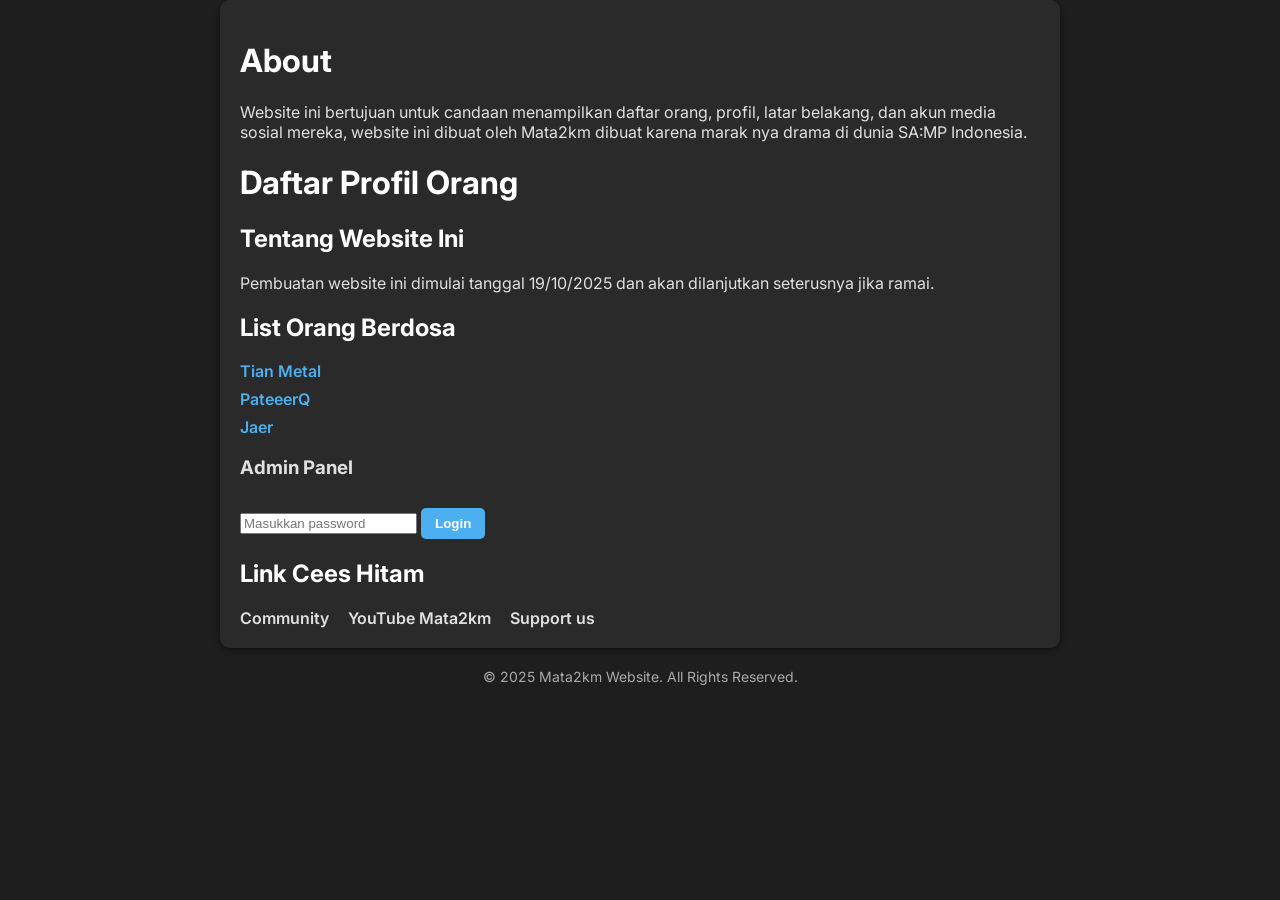
<file: websitess/index.html>
<!DOCTYPE html>
<html lang="id">
<head>
  <meta charset="UTF-8">
  <meta name="viewport" content="width=device-width, initial-scale=1.0">
  <title>Daftar Profil</title>
  <link rel="stylesheet" href="style.css">
</head>
<body>
  <div class="container">
    <!-- Bagian About -->
    <header>
      <h1>About</h1>
      <p>Website ini bertujuan untuk candaan menampilkan daftar orang, profil, latar belakang, dan akun media sosial mereka, website ini dibuat oleh Mata2km dibuat karena marak nya drama di dunia SA:MP Indonesia.</p>
    </header>

    <h1>Daftar Profil Orang</h1>

    <!-- Kolom penjelasan maksud website -->
    <h2>Tentang Website Ini</h2>
    <p id="deskripsi">
      Pembuatan website ini dimulai tanggal 19/10/2025 dan akan dilanjutkan seterusnya jika ramai.
    </p>

    <!-- Daftar list orang -->
    <h2>List Orang Berdosa</h2>
    <ul id="daftar-orang">
      <li><a href="profil1.html">Tian Metal</a></li>
      <li><a href="profil2.html">PateeerQ</a></li>
      <li><a href="profil3.html">Jaer</a></li>
    </ul>

    <!-- Login admin -->
    <div id="login-section">
      <h3>Admin Panel</h3>
      <input type="password" id="password" placeholder="Masukkan password">
      <button onclick="login()">Login</button>
    </div>

    <!-- Admin control -->
    <div id="admin-section" style="display:none;">
      <button onclick="tambahOrang()">+ Tambah Orang</button>
    </div>

    <!-- Kolom link sosial umum -->
    <h2>Link Cees Hitam</h2>
    <div class="social-links">
      <a href="https://discord.gg/TUThA4xBwj" target="_blank">Community</a>
      <a href="https://youtube.com/@mata2km?si=p2uaH8I5Z9NR5MOe" target="_blank">YouTube Mata2km</a>
      <a href="https://saweria.co/Justkiykyk" target="_blank">Support us</a>
    </div>
  </div>

  <!-- Copyright -->
  <footer style="text-align:center; margin-top:20px; font-size:14px; color:#aaa;">
    &copy; 2025 Mata2km Website. All Rights Reserved.
  </footer>

  <script src="script.js"></script>
</body>
</html>
</file>
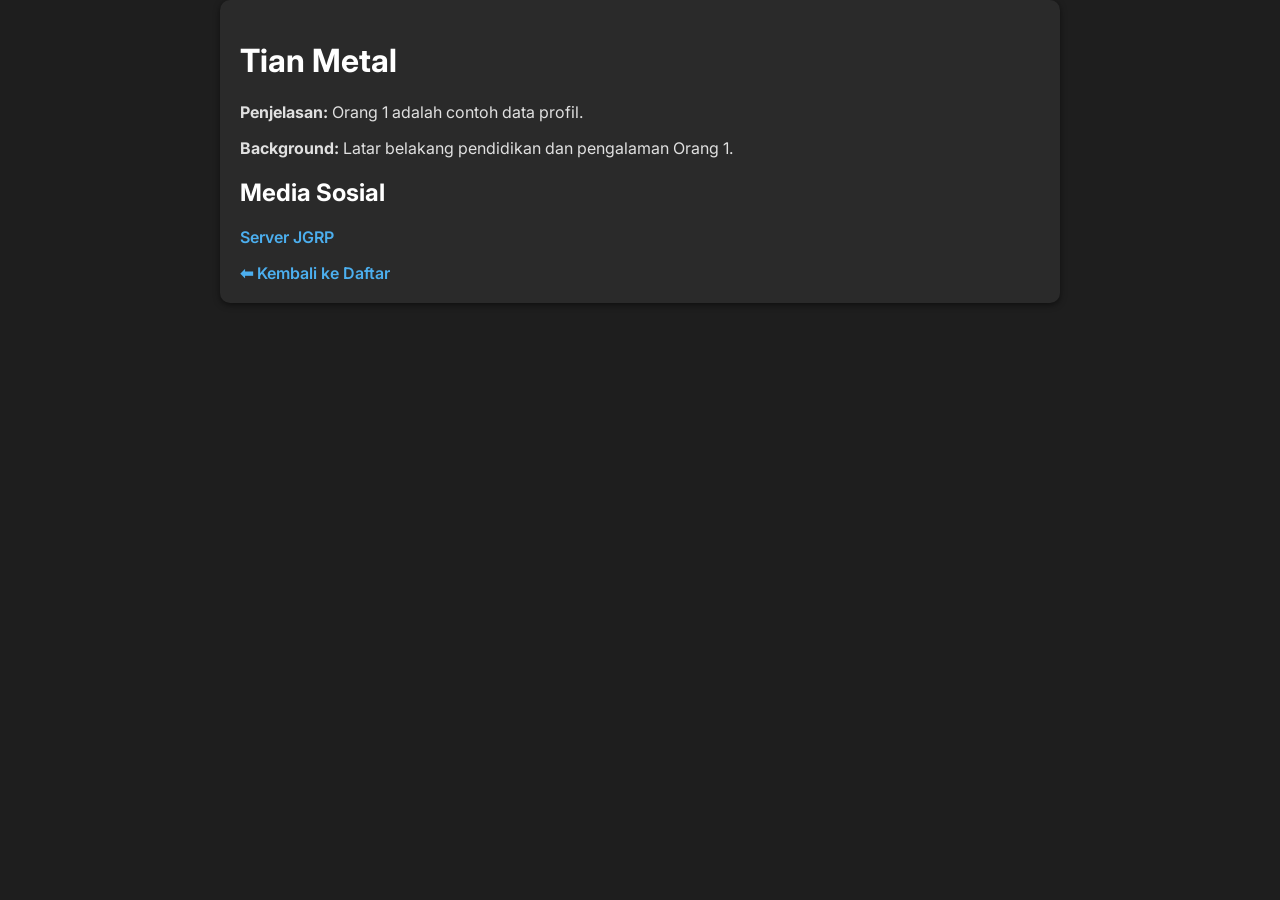
<file: websitess/profil1.html>
<!DOCTYPE html>
<html lang="id">
<head>
  <meta charset="UTF-8">
  <meta name="viewport" content="width=device-width, initial-scale=1.0">
  <title>Tian Metal</title>
  <link rel="stylesheet" href="style.css">
</head>
<body>
  <div class="container">
    <h1>Tian Metal</h1>

    <p><strong>Penjelasan:</strong> Orang 1 adalah contoh data profil.</p>
    <p><strong>Background:</strong> Latar belakang pendidikan dan pengalaman Orang 1.</p>

    <!-- Kolom Media Sosial -->
    <h2>Media Sosial</h2>
    <ul>
      <li><a href="https://discord.gg/contoh" target="_blank">Server JGRP</a></li>
    </ul>

    <a href="index.html">⬅ Kembali ke Daftar</a>
  </div>
</body>
</html>
</file>
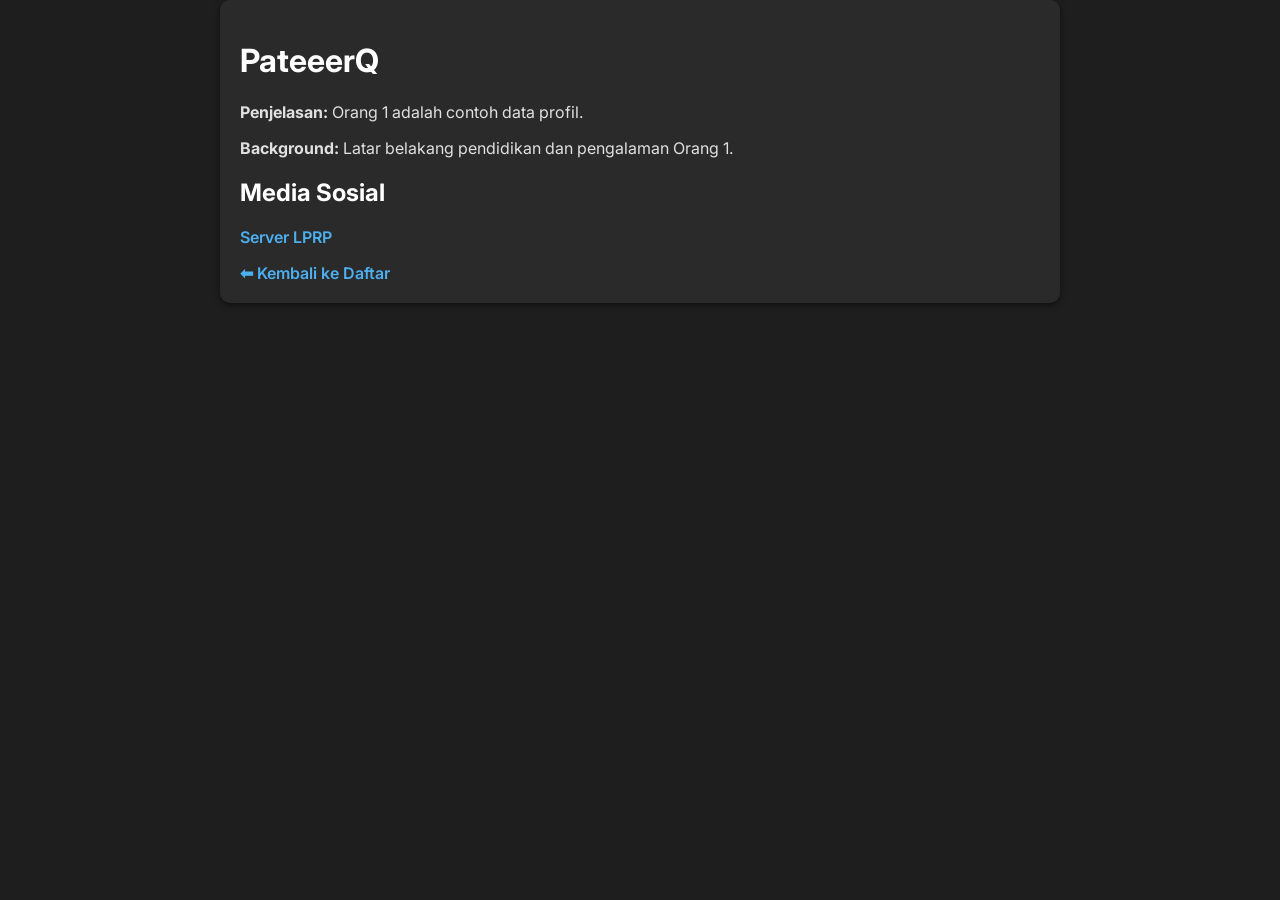
<file: websitess/profil2.html>
<!DOCTYPE html>
<html lang="id">
<head>
  <meta charset="UTF-8">
  <meta name="viewport" content="width=device-width, initial-scale=1.0">
  <title>PateeerQ</title>
  <link rel="stylesheet" href="style.css">
</head>
<body>
  <div class="container">
    <h1>PateeerQ</h1>

    <p><strong>Penjelasan:</strong> Orang 1 adalah contoh data profil.</p>
    <p><strong>Background:</strong> Latar belakang pendidikan dan pengalaman Orang 1.</p>

    <!-- Kolom Media Sosial -->
    <h2>Media Sosial</h2>
    <ul>
      <li><a href="https://discord.gg/contoh" target="_blank">Server LPRP</a></li>
    </ul>

    <a href="index.html">⬅ Kembali ke Daftar</a>
  </div>
</body>
</html>
</file>
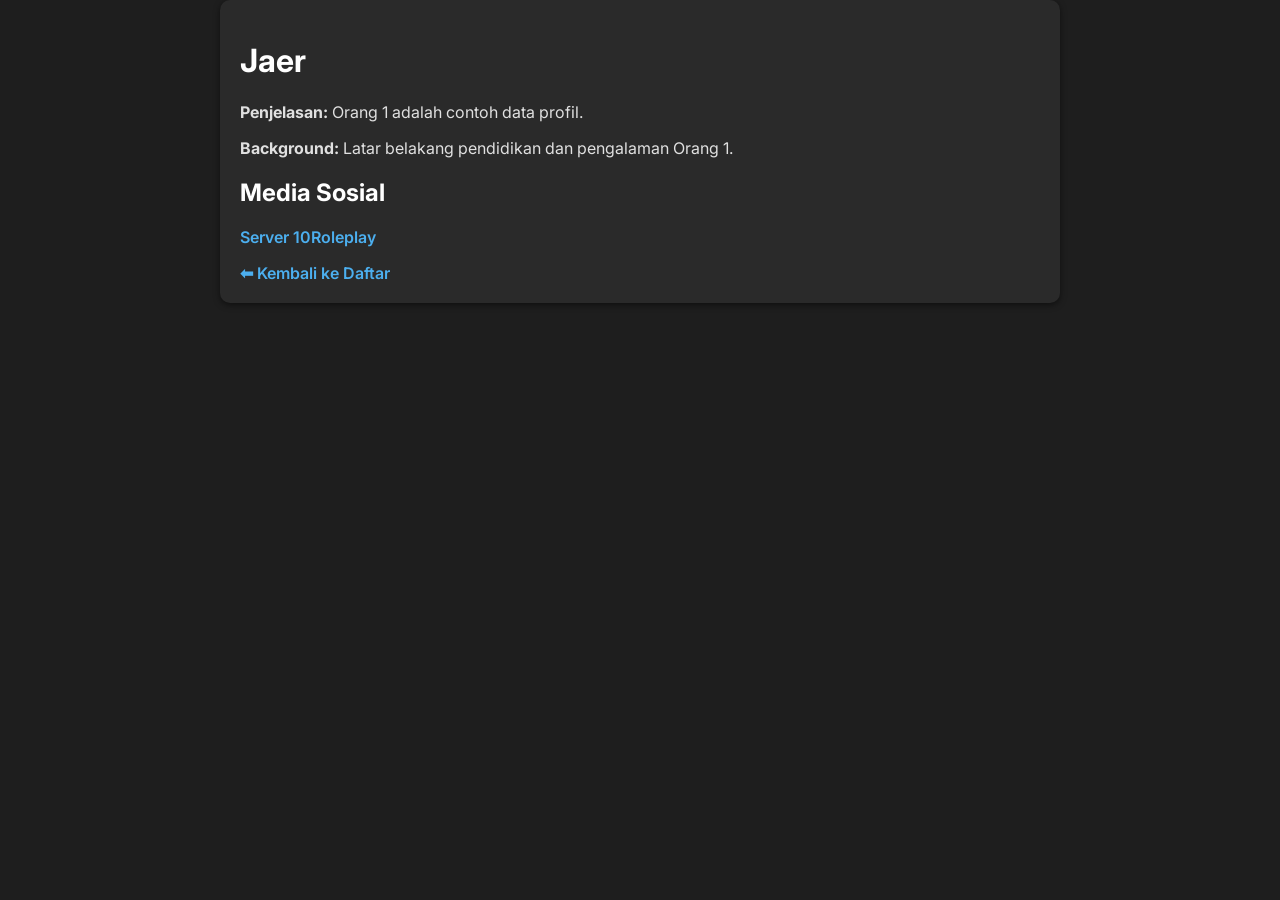
<file: websitess/profil3.html>
<!DOCTYPE html>
<html lang="id">
<head>
  <meta charset="UTF-8">
  <meta name="viewport" content="width=device-width, initial-scale=1.0">
  <title>Jaer</title>
  <link rel="stylesheet" href="style.css">
</head>
<body>
  <div class="container">
    <h1>Jaer</h1>

    <p><strong>Penjelasan:</strong> Orang 1 adalah contoh data profil.</p>
    <p><strong>Background:</strong> Latar belakang pendidikan dan pengalaman Orang 1.</p>

    <!-- Kolom Media Sosial -->
    <h2>Media Sosial</h2>
    <ul>
      <li><a href="https://discord.gg/contoh" target="_blank">Server 10Roleplay</a></li>
    </ul>

    <a href="index.html">⬅ Kembali ke Daftar</a>
  </div>
</body>
</html>
</file>
<file: websitess/style.css>
/* Gunakan font Inter dari Google Fonts */
@import url('https://fonts.googleapis.com/css2?family=Inter:wght@400;600&display=swap');

body {
  font-family: 'Inter', Arial;
  margin: 0;
  background: #1e1e1e;
  color: #e0e0e0;
}

.container {
  max-width: 800px;
  margin: auto;
  background: #2a2a2a;
  padding: 20px;
  border-radius: 10px;
  box-shadow: 0 2px 6px rgba(0,0,0,0.5);
}

h1, h2 {
  color: #ffffff;
}

ul {
  list-style: none;
  padding: 0;
}

li {
  margin: 8px 0;
}

a {
  text-decoration: none;
  color: #4cafef;
  font-weight: 600;
}

a:hover {
  text-decoration: underline;
  color: #76c7ff;
}

button {
  margin-top: 10px;
  padding: 8px 14px;
  border: none;
  background: #4cafef;
  color: #fff;
  border-radius: 5px;
  cursor: pointer;
  font-weight: 600;
}

button:hover {
  background: #1e1e1e;
}

.social-links a {
  margin-right: 15px;
  color: #e0e0e0;
  font-weight: 600;
}
</file>
